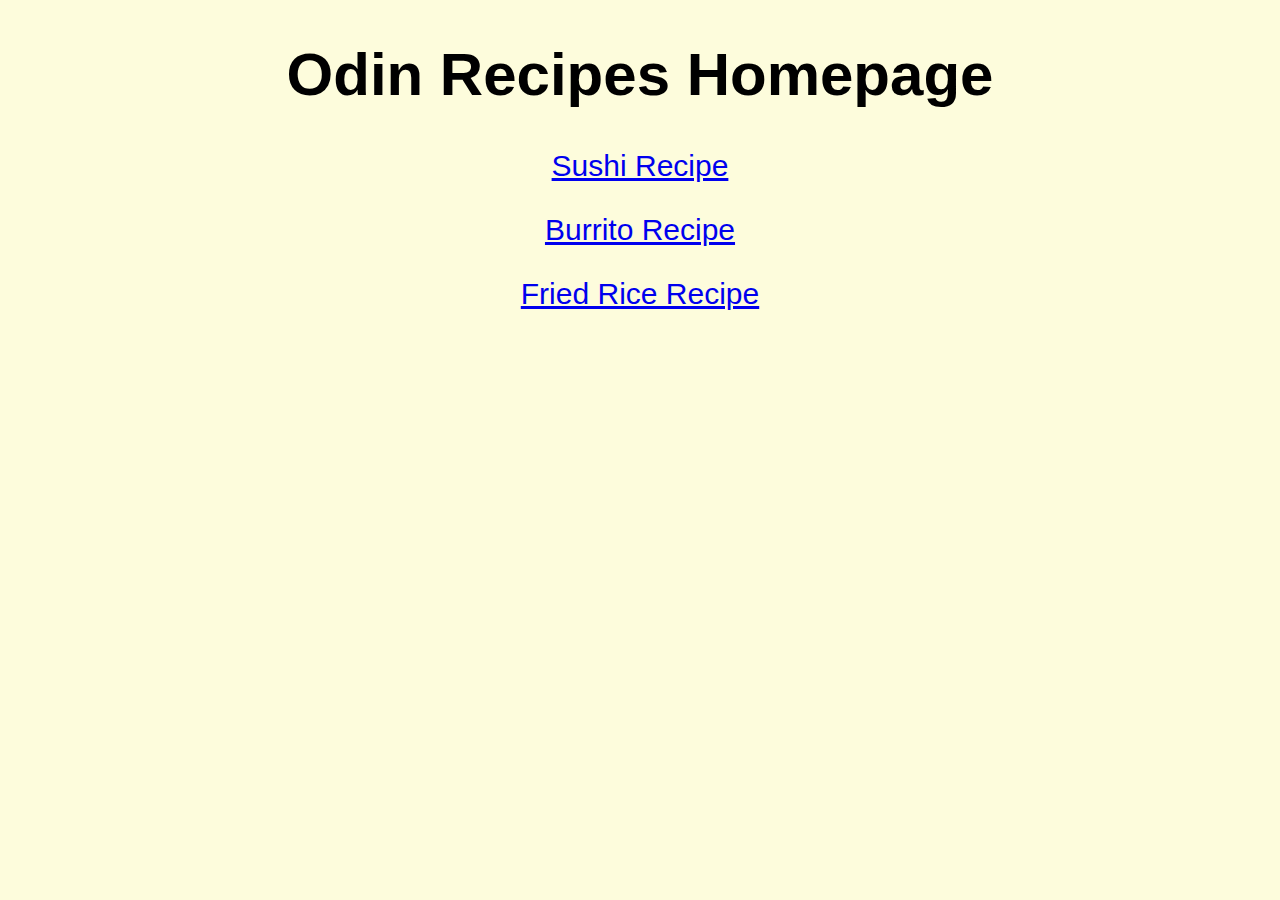
<file: index.html>
<!DOCTYPE html>
<html lang="en">
    <head>
        <meta charset="utf-8">
        <title>Odin Recipes Homepage</title>
        <link rel="stylesheet" href="./styles/styles.css">
    </head>
    <body class="font indextext">
        <h1>Odin Recipes Homepage</h1>
            <div>
            <p>
                <a href="./pages/sushi.html">Sushi Recipe</a> 
            </p>
            <p>
                <a href="./pages/burrito.html">Burrito Recipe</a>
            </p>
            <p>
                <a href="./pages/friedrice.html">Fried Rice Recipe</a>
            </p>
            </div>
    </body>
</html>
</file>
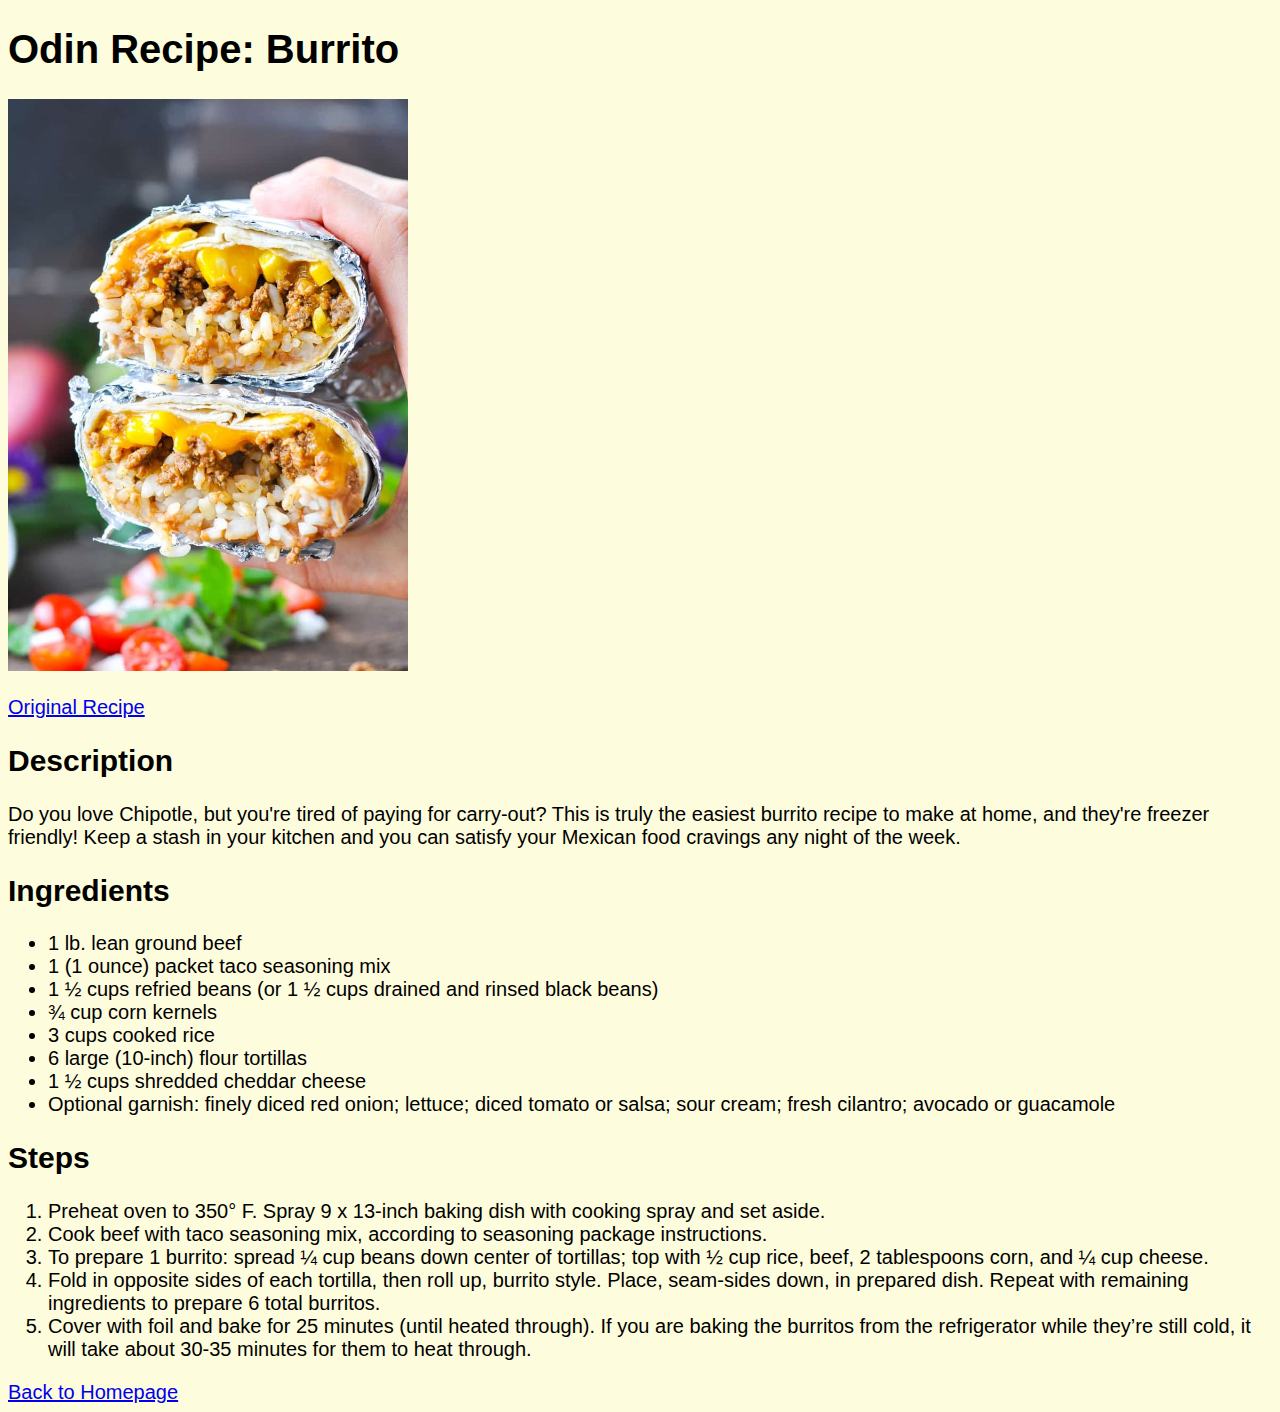
<file: pages/burrito.html>
<!DOCTYPE html>
<html lang="en">
    <head>
        <meta charset="utf-8">
        <title>Odin Recipe: Burrito</title>
        <link rel="stylesheet" href="../styles/styles.css">
    </head>
    <body class="font textsize">
        <!-- https://www.theseasonedmom.com/easiest-burrito-recipe/ -->
        <h1>Odin Recipe: Burrito</h1>
        <img src="../images/burrito.jpg" class="recipeimage">
        <p>
            <a href="https://www.theseasonedmom.com/easiest-burrito-recipe/">Original Recipe</a>
        </p>
        <h2>Description</h2>
        <p>Do you love Chipotle, but you're tired of paying for carry-out? This is truly the easiest burrito recipe to make at home, and they're freezer friendly! Keep a stash in your kitchen and you can satisfy your Mexican food cravings any night of the week.</p>
        <h2>Ingredients</h2>
        <ul>
            <li>1 lb. lean ground beef</li>
            <li>1 (1 ounce) packet taco seasoning mix</li>
            <li>1 ½ cups refried beans (or 1 ½ cups drained and rinsed black beans)</li>
            <li>¾ cup corn kernels</li>
            <li>3 cups cooked rice </li>
            <li>6 large (10-inch) flour tortillas </li>
            <li>1 ½ cups shredded cheddar cheese</li>
            <li>Optional garnish: finely diced red onion; lettuce; diced tomato or salsa; sour cream; fresh cilantro; avocado or guacamole</li>
        </ul>
        <h2>Steps</h2>
        <ol>
            <li>Preheat oven to 350° F. Spray 9 x 13-inch baking dish with cooking spray and set aside.</li>
            <li>Cook beef with taco seasoning mix, according to seasoning package instructions.</li>
            <li>To prepare 1 burrito: spread ¼ cup beans down center of tortillas; top with ½ cup rice, beef, 2 tablespoons corn, and ¼ cup cheese.</li>
            <li>Fold in opposite sides of each tortilla, then roll up, burrito style. Place, seam-sides down, in prepared dish. Repeat with remaining ingredients to prepare 6 total burritos.</li>
            <li>Cover with foil and bake for 25 minutes (until heated through). If you are baking the burritos from the refrigerator while they’re still cold, it will take about 30-35 minutes for them to heat through.</li>
        </ol>
        <a href="../index.html">Back to Homepage</a>
    </body>
</html>
</file>
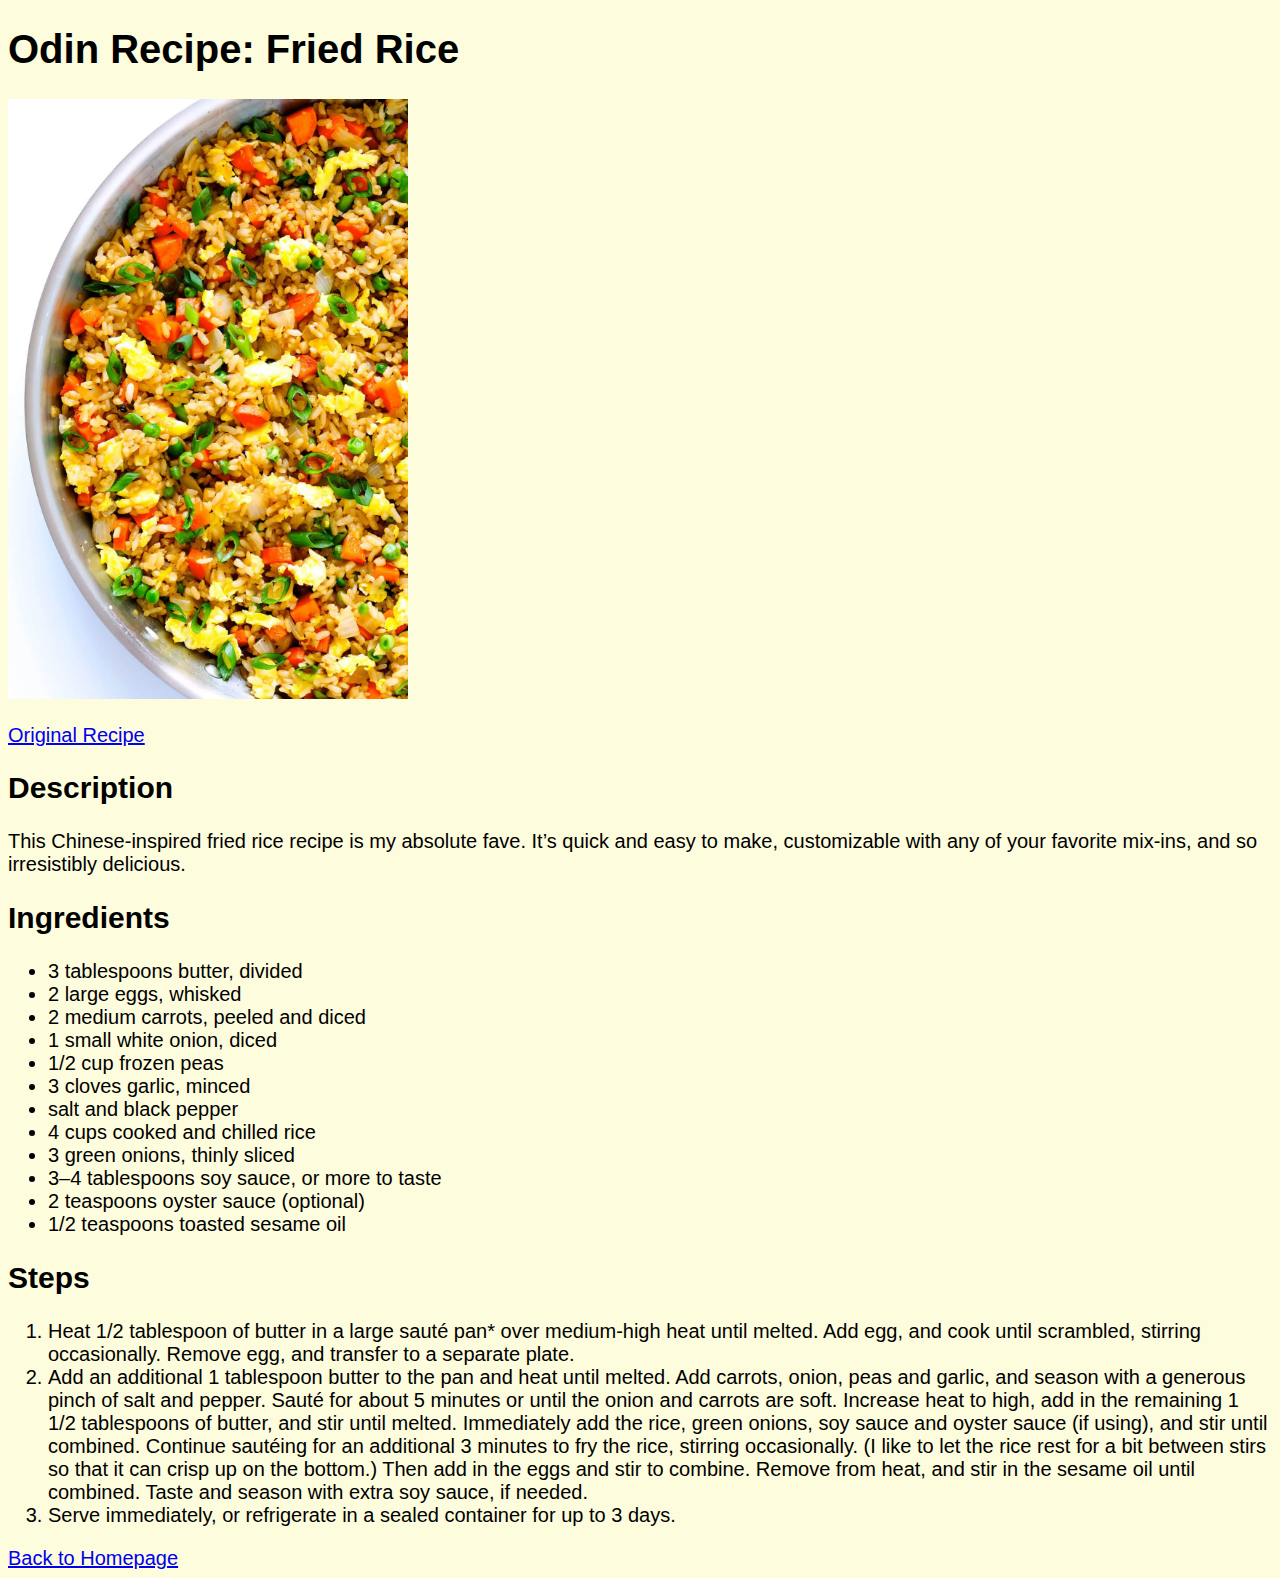
<file: pages/friedrice.html>
<!DOCTYPE html>
<html lang="en">
    <head>
        <meta charset="utf-8">
        <title>Odin Recipe: Fried Rice</title>
        <link rel="stylesheet" href="../styles/styles.css">
    </head>
    <body class="font textsize">
        <!-- https://www.gimmesomeoven.com/fried-rice-recipe/ -->
        <h1>Odin Recipe: Fried Rice</h1>
        <img src="../images/friedrice.jpg" class="recipeimage">
        <p>
            <a href="https://www.gimmesomeoven.com/fried-rice-recipe/">Original Recipe</a>
        </p>
        <h2>Description</h2>
        <p>This Chinese-inspired fried rice recipe is my absolute fave. It’s quick and easy to make, customizable with any of your favorite mix-ins, and so irresistibly delicious.</p>
        <h2>Ingredients</h2>
        <ul>
           <li>3 tablespoons butter, divided</li>
           <li>2 large eggs, whisked</li>
           <li>2 medium carrots, peeled and diced</li>
           <li>1 small white onion, diced</li>
           <li>1/2 cup frozen peas</li>
           <li>3 cloves garlic, minced</li>
           <li>salt and black pepper</li>
           <li>4 cups cooked and chilled rice</li>
           <li>3 green onions, thinly sliced</li>
           <li>3–4 tablespoons soy sauce, or more to taste</li>
           <li>2 teaspoons oyster sauce (optional)</li>
           <li>1/2 teaspoons toasted sesame oil</li>
        </ul>
        <h2>Steps</h2>
        <ol>
           <li>Heat 1/2 tablespoon of butter in a large sauté pan* over medium-high heat until melted. Add egg, and cook until scrambled, stirring occasionally. Remove egg, and transfer to a separate plate.</li>
           <li>Add an additional 1 tablespoon butter to the pan and heat until melted. Add carrots, onion, peas and garlic, and season with a generous pinch of salt and pepper. Sauté for about 5 minutes or until the onion and carrots are soft. Increase heat to high, add in the remaining 1 1/2 tablespoons of butter, and stir until melted. Immediately add the rice, green onions, soy sauce and oyster sauce (if using), and stir until combined. Continue sautéing for an additional 3 minutes to fry the rice, stirring occasionally.  (I like to let the rice rest for a bit between stirs so that it can crisp up on the bottom.)  Then add in the eggs and stir to combine. Remove from heat, and stir in the sesame oil until combined.  Taste and season with extra soy sauce, if needed.</li>
           <li>Serve immediately, or refrigerate in a sealed container for up to 3 days.</li>
        </ol>
        <a href="../index.html">Back to Homepage</a>
    </body>
</html>
</file>
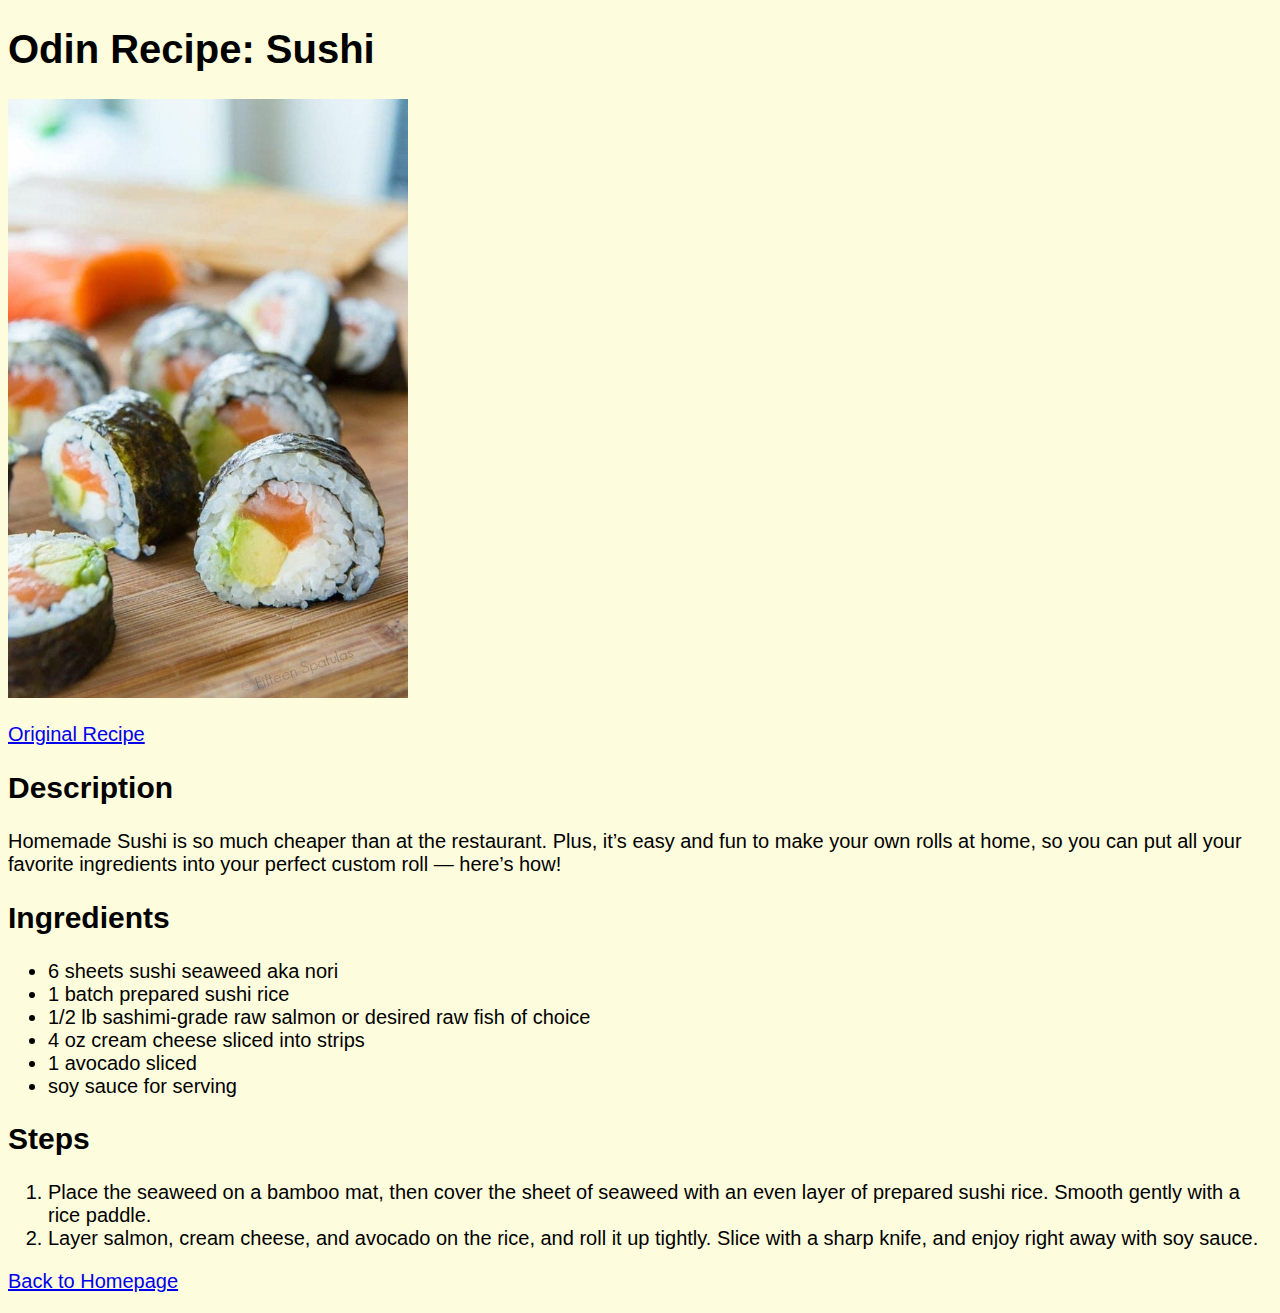
<file: pages/sushi.html>
<!DOCTYPE html>
<html lang="en">
    <head>
        <meta charset="utf-8">
        <title>Odin Recipe: Sushi</title>
        <link rel="stylesheet" href="../styles/styles.css">
    </head>
    <body class="font textsize">
        <!-- https://www.fifteenspatulas.com/homemade-sushi/ -->
        <h1>Odin Recipe: Sushi</h1>
        <img src="../images/sushi.jpg" class="recipeimage">
        <p>
            <a href="https://www.fifteenspatulas.com/homemade-sushi/">Original Recipe</a>
        </p>
        <h2>Description</h2>
        <p>Homemade Sushi is so much cheaper than at the restaurant. Plus, it’s easy and fun to make your own rolls at home, so you can put all your favorite ingredients into your perfect custom roll — here’s how!</p>
        <h2>Ingredients</h2>
        <ul>
            <li>6 sheets sushi seaweed aka nori</li>
            <li>1 batch prepared sushi rice</li>
            <li>1/2 lb sashimi-grade raw salmon or desired raw fish of choice</li>
            <li>4 oz cream cheese sliced into strips</li>
            <li>1 avocado sliced</li>
            <li>soy sauce for serving</li>
        </ul>
        <h2>Steps</h2>
        <ol>
            <li>Place the seaweed on a bamboo mat, then cover the sheet of seaweed with an even layer of prepared sushi rice. Smooth gently with a rice paddle.</li>
            <li>Layer salmon, cream cheese, and avocado on the rice, and roll it up tightly. Slice with a sharp knife, and enjoy right away with soy sauce.</li>
        </ol>
        <p>
            <a href="../index.html">Back to Homepage</a>
        </p>
    </body>
</html>
</file>
<file: styles/styles.css>
body{
    background-color:#FDFCDC;
}
.textsize{
    font-size:20px;
}
.font{
    font-family:Verdana, Geneva, Tahoma, sans-serif
}
.indextext{
    text-align: center;
    font-size: 30px;
    color: black;
}
.recipeimage{
    height: auto;
    width: 400px;
}
.recipetext
</file>
